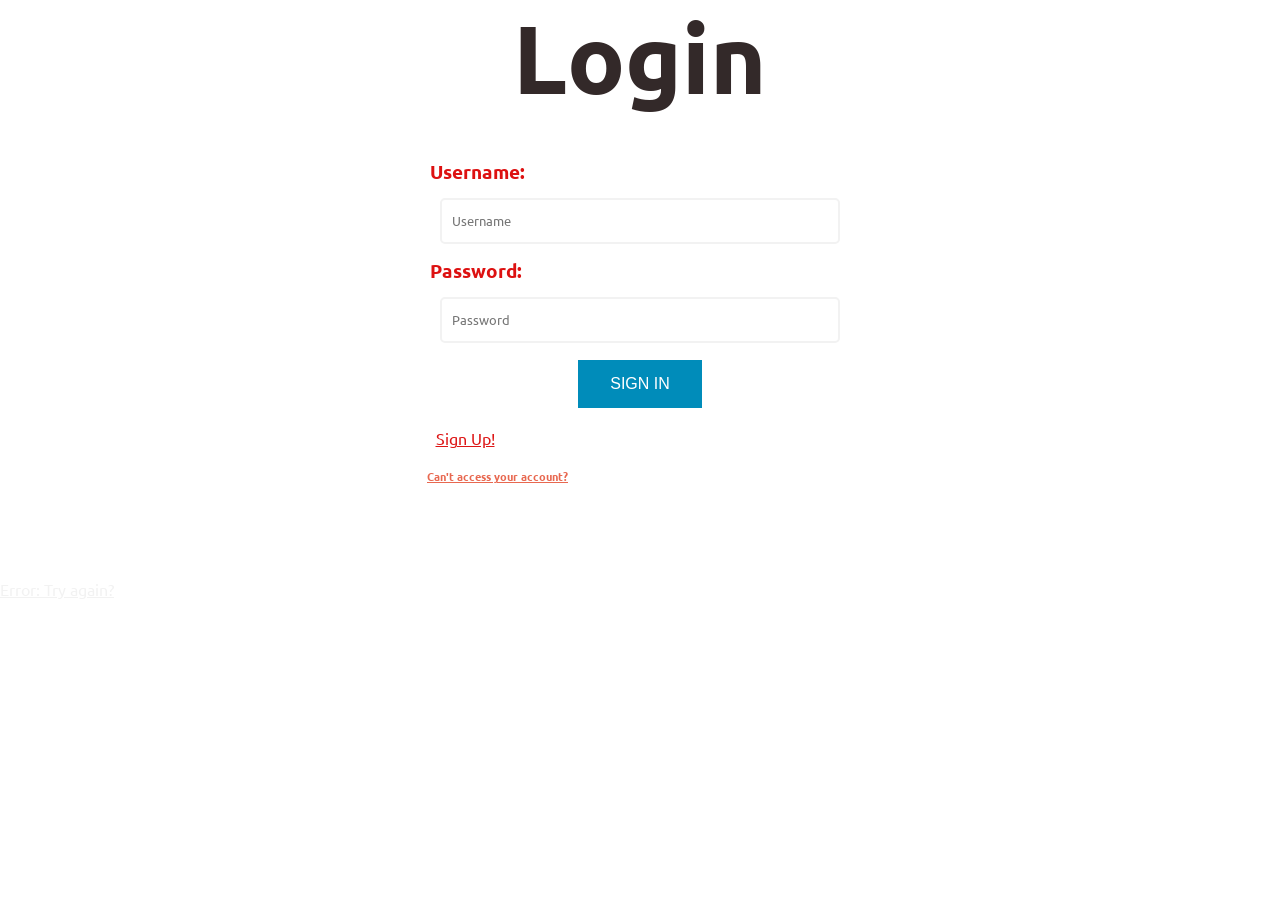
<file: templates/signin.html>
<html>
    <head>
        <title>

        </title>
        <style>       
        body {
            background:url('https://f.hubspotusercontent20.net/hubfs/8834173/Imported_Blog_Media/borealis2k61366-1-2-1-1.jpg');
            margin:0px;
            font-family: 'Ubuntu', sans-serif;
              background-size: 100% 110%;
          }
          h1, h2, h3, h4, h5, h6, a {
            margin:0; padding:0;
          }
          .login {
            margin:0 auto;
            max-width:500px;
          }
          .login-header {
            color:rgb(51, 41, 41);
            text-align:center;
            font-size:300%;
          }
          /* .login-header h1 {
             text-shadow: 0px 5px 15px #000; */
          }
          .login-form {
            border:.5px solid #fff;
            background:#4facff;
            border-radius:10px;
            box-shadow:0px 0px 10px #000;
          }
          .login-form h3 {
            text-align:left;
            margin-left:40px;
            color:rgb(221, 17, 17);
          }
          .login-form {
            box-sizing:border-box;
            padding-top:15px;
              padding-bottom:10%;
            margin:5% auto;
            text-align:center;
          }
          .login input[type="text"],
          .login input[type="password"] {
            max-width:400px;
              width: 80%;
            line-height:3em;
            font-family: 'Ubuntu', sans-serif;
            margin:1em 2em;
            border-radius:5px;
            border:2px solid #f2f2f2;
            outline:none;
            padding-left:10px;
          }
          .login-form input[type="button"] {
            height:30px;
            width:100px;
            background:#fff;
            border:1px solid #f2f2f2;
            border-radius:20px;
            color: slategrey;
            text-transform:uppercase;
            font-family: 'Ubuntu', sans-serif;
            cursor:pointer;
          }
          .sign-up{
            color:#dd1515;
            margin-left:-70%;
            cursor:pointer;
            text-decoration:underline;
          }
          .no-access {
            color:#E86850;
            margin:20px 0px 20px -57%;
            text-decoration:underline;
            cursor:pointer;
          }
          .try-again {
            color:#f2f2f2;
            text-decoration:underline;
            cursor:pointer;
          }
          
          /*Media Querie*/
          @media only screen and (min-width : 150px) and (max-width : 530px){
            .login-form h3 {
              text-align:center;
              margin:0;
            }
            .sign-up, .no-access {
              margin:10px 0;
            }
            .login-button {
              margin-bottom:10px;
            }
          }
          .button {
		  background-color: #4CAF50; /* Green */
		  border: none;
		  color: white;
		  padding: 15px 32px;
		  text-align: center;
		  text-decoration: none;
		  display: inline-block;
		  font-size: 16px;
		  margin: 4px 2px;
		  cursor: pointer;
		}
		.button2 {background-color: #008CBA;} /* Blue */

        </style>
        <script>$('.error-page').hide(0);

            $('.login-button , .no-access').click(function(){
              $('.login').slideUp(500);
              $('.error-page').slideDown(1000);
            });
            
            $('.try-again').click(function(){
              $('.error-page').hide(0);
              $('.login').slideDown(1000);
            });
        </script>
    </head>

    <body>
        <link href='https://fonts.googleapis.com/css?family=Ubuntu:500' rel='stylesheet' type='text/css'>

<div class="login">
  <div class="login-header">
    <h1>Login</h1>
  </div>
  <div class="login-form">
    <form method="GET" action="/signin">
    <h3>Username:</h3>
    <input type="text" name="user" placeholder="Username"/><br>
    <h3>Password:</h3>
    <input type="password" name="password" placeholder="Password"/>
    <br>
    <button type="submit" class="button button2">SIGN IN</button>
    <br>
  </form>
    <a href="/logon" class="sign-up">Sign Up!</a>
    <br>
    <h6 class="no-access">Can't access your account?</h6>
  </div>
</div>
<div class="error-page">
  <div class="try-again">Error: Try again?</div>
</div>
    </body>
</html>
</file>
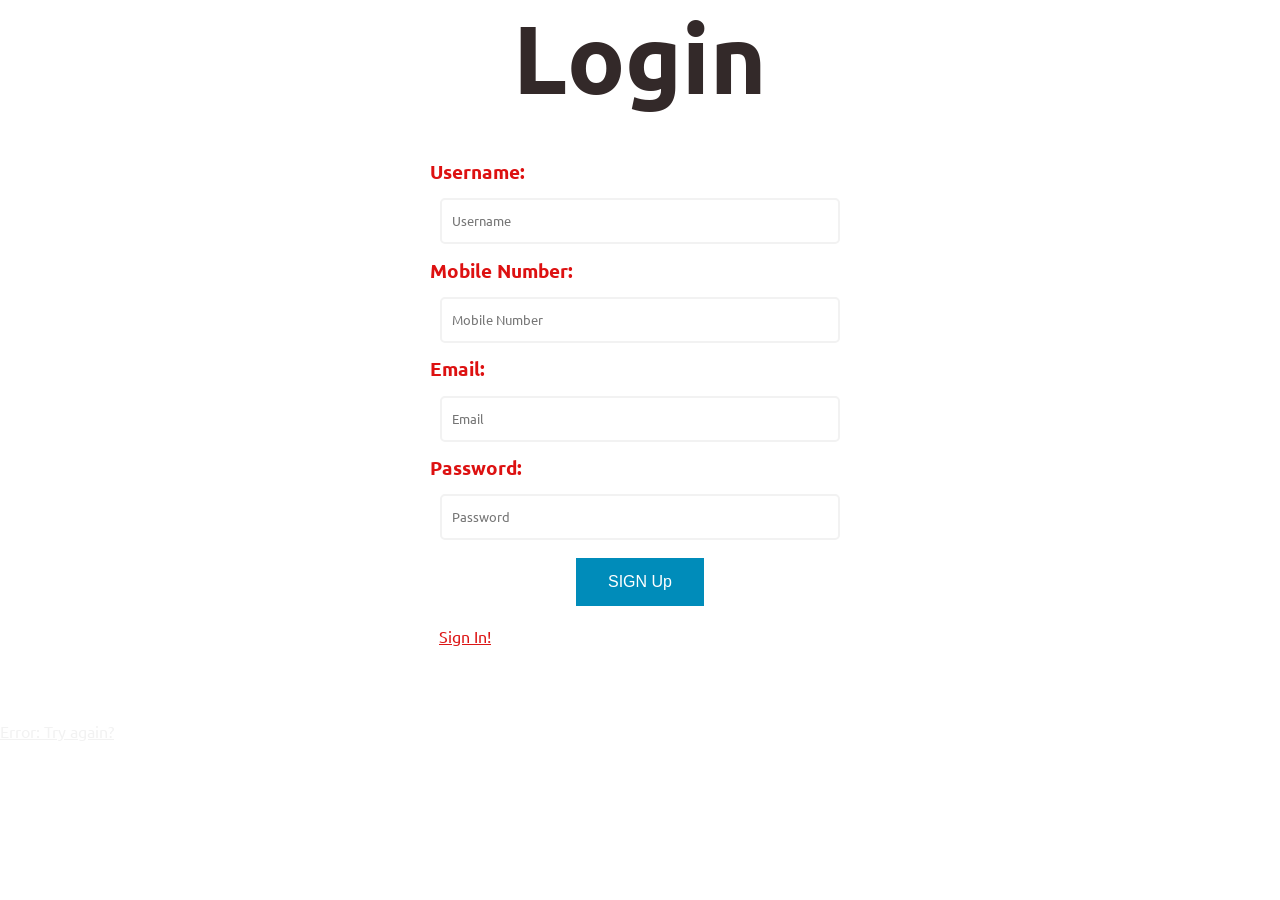
<file: templates/signup.html>
<html>
    <head>
        <title>

        </title>
        <style>       
        body {
            background:url('https://f.hubspotusercontent20.net/hubfs/8834173/Imported_Blog_Media/borealis2k61366-1-2-1-1.jpg');
            margin:0px;
            font-family: 'Ubuntu', sans-serif;
              background-size: 100% 110%;
          }
          h1, h2, h3, h4, h5, h6, a {
            margin:0; padding:0;
          }
          .login {
            margin:0 auto;
            max-width:500px;
          }
          .login-header {
            color:rgb(51, 41, 41);
            text-align:center;
            font-size:300%;
          }
          /* .login-header h1 {
             text-shadow: 0px 5px 15px #000; */
          }
          .login-form {
            border:.5px solid #fff;
            background:#4facff;
            border-radius:10px;
            box-shadow:0px 0px 10px #000;
          }
          .login-form h3 {
            text-align:left;
            margin-left:40px;
            color:rgb(221, 17, 17);
          }
          .login-form {
            box-sizing:border-box;
            padding-top:15px;
              padding-bottom:10%;
            margin:5% auto;
            text-align:center;
          }
          .login input[type="text"],
          .login input[type="password"] {
            max-width:400px;
              width: 80%;
            line-height:3em;
            font-family: 'Ubuntu', sans-serif;
            margin:1em 2em;
            border-radius:5px;
            border:2px solid #f2f2f2;
            outline:none;
            padding-left:10px;
          }
          .login-form input[type="button"] {
            height:30px;
            width:100px;
            background:#fff;
            border:1px solid #f2f2f2;
            border-radius:20px;
            color: slategrey;
            text-transform:uppercase;
            font-family: 'Ubuntu', sans-serif;
            cursor:pointer;
          }
          .sign-up{
            color:#dd1515;
            margin-left:-70%;
            cursor:pointer;
            text-decoration:underline;
          }
          .no-access {
            color:#E86850;
            margin:20px 0px 20px -57%;
            text-decoration:underline;
            cursor:pointer;
          }
          .try-again {
            color:#f2f2f2;
            text-decoration:underline;
            cursor:pointer;
          }
          
          /*Media Querie*/
          @media only screen and (min-width : 150px) and (max-width : 530px){
            .login-form h3 {
              text-align:center;
              margin:0;
            }
            .sign-up, .no-access {
              margin:10px 0;
            }
            .login-button {
              margin-bottom:10px;
            }
          }
          .button {
		  background-color: #4CAF50; /* Green */
		  border: none;
		  color: white;
		  padding: 15px 32px;
		  text-align: center;
		  text-decoration: none;
		  display: inline-block;
		  font-size: 16px;
		  margin: 4px 2px;
		  cursor: pointer;
		}
		.button2 {background-color: #008CBA;} /* Blue */

        </style>
        <script>$('.error-page').hide(0);

            $('.login-button , .no-access').click(function(){
              $('.login').slideUp(500);
              $('.error-page').slideDown(1000);
            });
            
            $('.try-again').click(function(){
              $('.error-page').hide(0);
              $('.login').slideDown(1000);
            });
        </script>
    </head>

    <body>
        <link href='https://fonts.googleapis.com/css?family=Ubuntu:500' rel='stylesheet' type='text/css'>

<div class="login">
  <div class="login-header">
    <h1>Login</h1>
  </div>
  <div class="login-form">
    <form method="GET" action="/signup">
    <h3>Username:</h3>
    <input type="text" name="username" placeholder="Username"/><br>
    <h3>Mobile Number:</h3>
    <input type="text" name="number" placeholder="Mobile Number"/><br>
    <h3>Email:</h3>
    <input type="text" name="email" placeholder="Email"/><br>
    <h3>Password:</h3>
    <input type="password" name="password" placeholder="Password"/>
    <br>
    <button type="submit" class="button button2">SIGN Up</button>
    <br>
  </form>
    <a href="/login" class="sign-up">Sign In!</a>
    <br>
    
  </div>
</div>
<div class="error-page">
  <div class="try-again">Error: Try again?</div>
</div>
    </body>
</html>
</file>
